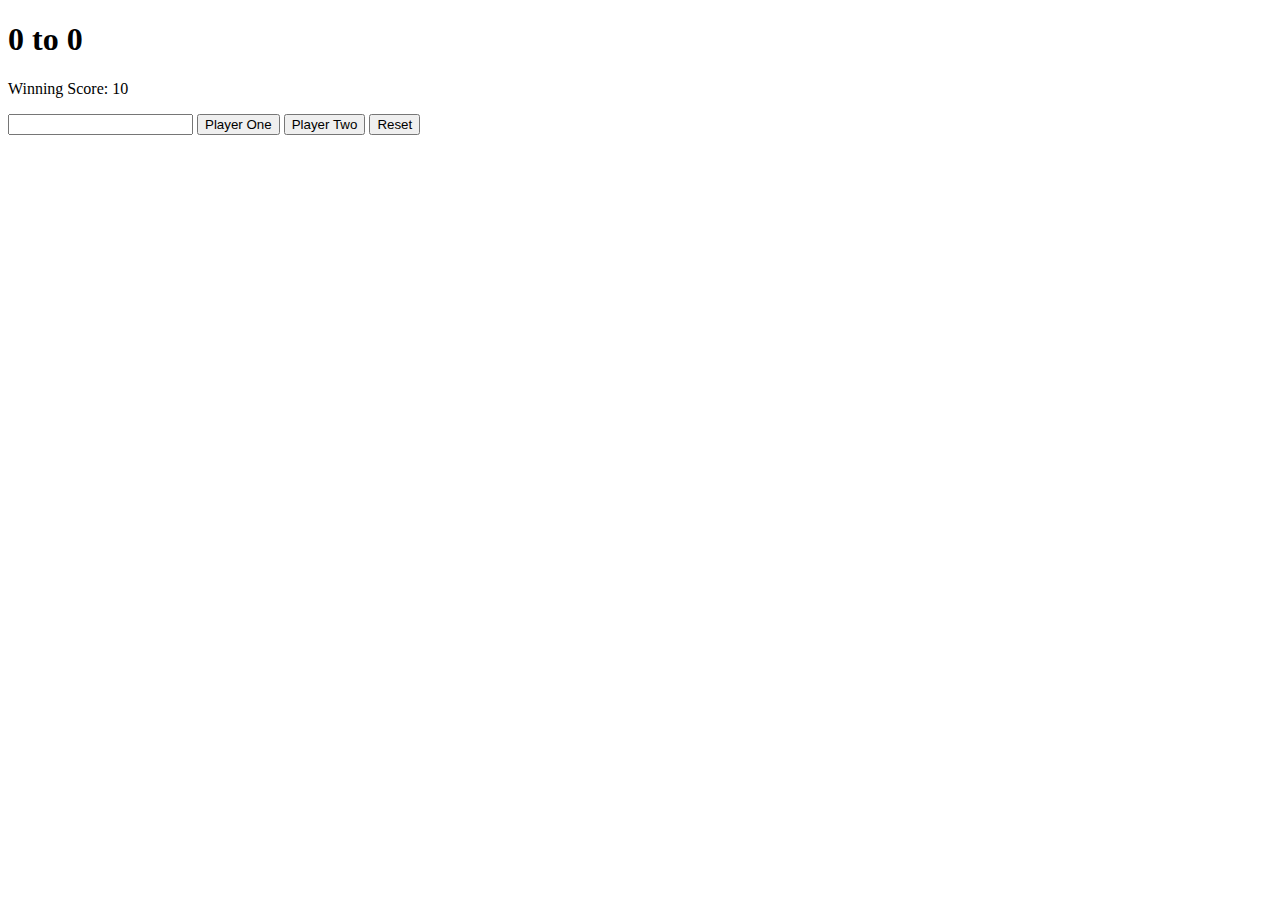
<file: score keeper/index.html>
<!doctype html>
<html lang="en">
  <head>
    <!-- Required meta tags -->
    <meta charset="utf-8">
    <meta name="viewport" content="width=device-width, initial-scale=1, shrink-to-fit=no">

    <!-- Bootstrap CSS -->
    <link rel="stylesheet" href="https://stackpath.bootstrapcdn.com/bootstrap/4.5.0/css/bootstrap.min.css" integrity="sha384-9aIt2nRpC12Uk9gS9baDl411NQApFmC26EwAOH8WgZl5MYYxFfc+NcPb1dKGj7Sk" crossorigin="anonymous">
    <link rel="stylesheet" href="sk.css">
    <title>Yoo</title>
  </head>
  <body>
   <h1><span id="d1">0</span>  to <span id="d2">0</span></h1>
   <p> Winning Score: <span id="wsd">10</span></p>
   <input type="number">
   <button id="p1"> Player One </button> 
   <button id="p2"> Player Two </button> 
   <button id="res"> Reset </button> 

 
<script src="skeeper.js"></script>
    <!-- Optional JavaScript -->
    <!-- jQuery first, then Popper.js, then Bootstrap JS -->
    <script src="https://code.jquery.com/jquery-3.5.1.slim.min.js" integrity="sha384-DfXdz2htPH0lsSSs5nCTpuj/zy4C+OGpamoFVy38MVBnE+IbbVYUew+OrCXaRkfj" crossorigin="anonymous"></script>
    <script src="https://cdn.jsdelivr.net/npm/popper.js@1.16.0/dist/umd/popper.min.js" integrity="sha384-Q6E9RHvbIyZFJoft+2mJbHaEWldlvI9IOYy5n3zV9zzTtmI3UksdQRVvoxMfooAo" crossorigin="anonymous"></script>
    <script src="https://stackpath.bootstrapcdn.com/bootstrap/4.5.0/js/bootstrap.min.js" integrity="sha384-OgVRvuATP1z7JjHLkuOU7Xw704+h835Lr+6QL9UvYjZE3Ipu6Tp75j7Bh/kR0JKI" crossorigin="anonymous"></script>
  </body>
</html>
</file>
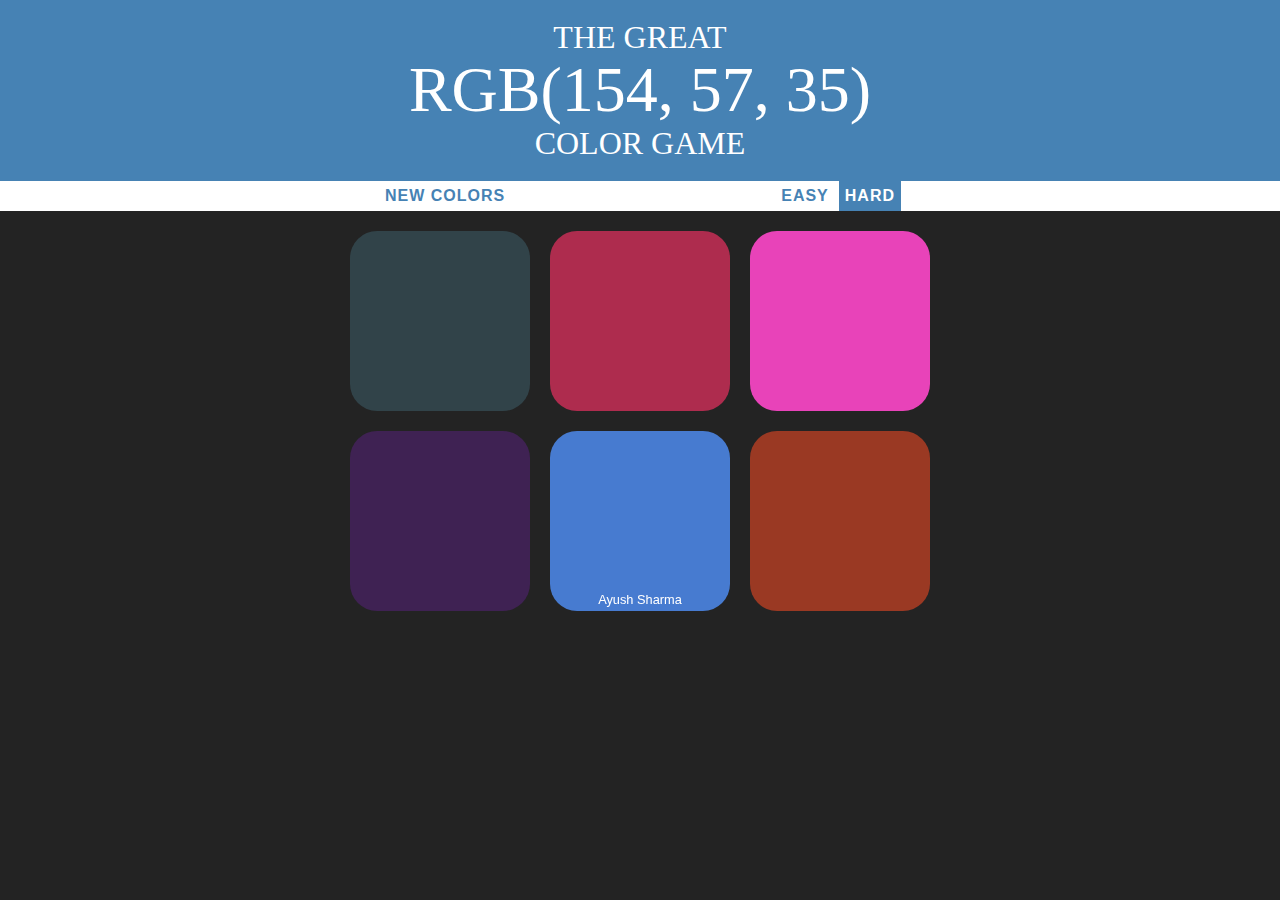
<file: RGB_colorGame/colorGame.html>
<!DOCTYPE html>
<html>
<head>
	<title>Color Game</title>
	<link rel="stylesheet" type="text/css" href="colorGame.css">
</head>
<body>
<h1>
	The Great
	<br>
	<span id="colorDisplay">RGB</span>
	<br>Color Game
</h1>

<div id="stripe">
	<button id="reset">New Colors</button>
	<span id="message"></span>
	<button class="mode">Easy</button>
	<button class="mode selected">Hard</button>
</div>

<div id="container">
	<div class="square"></div>
	<div class="square"></div>
	<div class="square"></div>
	<div class="square"></div>
	<div class="square"></div>
	<div class="square"></div>
</div>

<p class="author">Ayush Sharma</p>


<script type="text/javascript" src="colorGame.js"></script>
</body>
</html>
</file>
<file: score keeper/sk.css>
.winner {
color: green;
}
</file>
<file: RGB_colorGame/colorGame.css>
body {
	background-color: #232323;
	margin: 0;
	font-family: "Montserrat", "Avenir";
}

.square {
	width: 30%;
	background: purple;
	padding-bottom: 30%;
	float: left;
	margin: 1.66%;
	border-radius: 15%;
	transition: background 0.6s;
	-webkit-transition: background 0.6s;
	-moz-transition: background 0.6s;
}

#container {
	margin: 10px auto;
	max-width: 600px;
}

h1 {
	text-align: center;
	line-height: 1.1;
	font-weight: normal;
	color: white;
	background: steelblue;
	margin: 0;
	text-transform: uppercase;
	padding: 20px 0;
}

#colorDisplay {
	font-size: 200%;
}

#message {
	display: inline-block;
	width: 20%;
}

#stripe {
	background: white;
	height: 30px;
	text-align: center;
	color: black;
}

.selected {
	color: white;
	background: steelblue;
}

button {
	border: none;
	background: none;
	text-transform: uppercase;
	height: 100%;
	font-weight: 700;
	color: steelblue;
	letter-spacing: 1px;
	font-size: inherit;
	transition: all 0.3s;
	-webkit-transition: all 0.3s;
	-moz-transition: all 0.3s;
	outline: none;
}

button:hover {
	color: white;
	background: steelblue;
}
.author {
	position: fixed;
	top: 47vw;
	left: 50vw;
	transform: translate(-50%, -50%);
	font-size: 1vw;
	font-family: 'Oswald', sans-serif;
	color: white;
	padding-bottom: 30px;
	}
</file>
